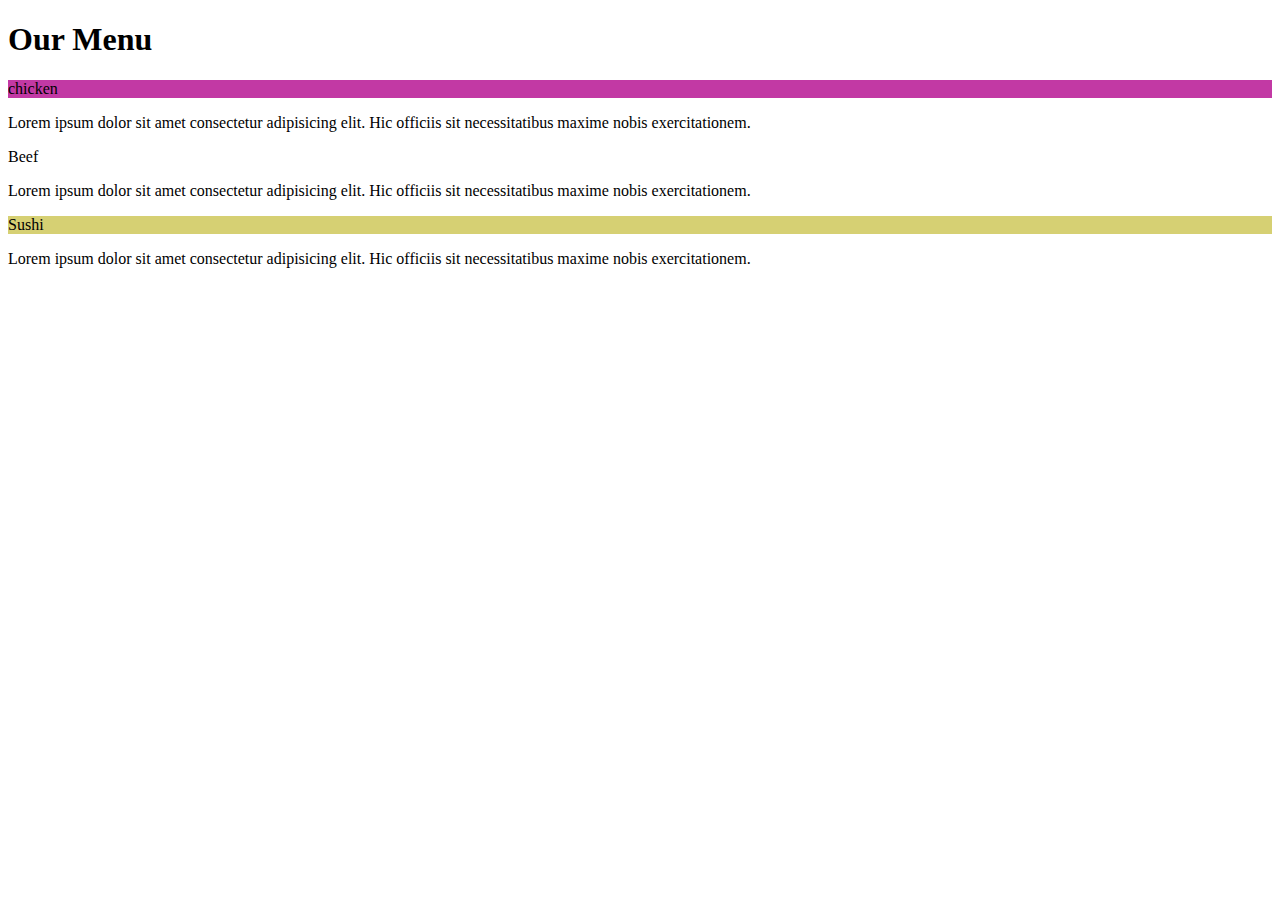
<file: index.html>
<!DOCTYPE html>
<html lang="en">
  <head>
    <meta charset="UTF-8" />
    <meta name="viewport" content="width=device-width, initial-scale=1.0" />
    <link rel="stylesheet" href="./style.css" />
    <link
      href="https://cdn.jsdelivr.net/npm/bootstrap@5.3.2/dist/css/bootstrap.min.css"
      rel="stylesheet"
      integrity="sha384-T3c6CoIi6uLrA9TneNEoa7RxnatzjcDSCmG1MXxSR1GAsXEV/Dwwykc2MPK8M2HN"
      crossorigin="anonymous"
    />
    <title>Module 2 Solution</title>
  </head>

  <body>
    <h1 class="text-center">Our Menu</h1>
    <div class="container-lg">
      <div class="row d-flex flex-row justify-content-between">
        <div class="col-md-6 col-lg-4">
          <div class="row bg-secondary border border-dark border-2 m-2">
            <p class="col-4"></p>
            <p class="col-4"></p>
            <p id="label-1" class="col-4 text-dark fw-bold text-center">
              chicken
            </p>
            <p class="p-2">
              Lorem ipsum dolor sit amet consectetur adipisicing elit. Hic
              officiis sit necessitatibus maxime nobis exercitationem.
            </p>
          </div>
        </div>
        <div class="col-md-6 col-lg-4">
          <div class="row bg-secondary border border-dark border-2 m-2">
            <p class="col-4"></p>
            <p class="col-4"></p>
            <p class="col-4 bg-danger text-white fw-bold text-center">Beef</p>
            <p class="p-2">
              Lorem ipsum dolor sit amet consectetur adipisicing elit. Hic
              officiis sit necessitatibus maxime nobis exercitationem.
            </p>
          </div>
        </div>
        <div class="col-md-12 col-lg-4">
          <div class="row bg-secondary border border-dark border-2 m-2">
            <p class="col-4"></p>
            <p class="col-4"></p>
            <p class="col-4 text-dark fw-bold text-center" id="label-2">
              Sushi
            </p>
            <p class="p-2">
              Lorem ipsum dolor sit amet consectetur adipisicing elit. Hic
              officiis sit necessitatibus maxime nobis exercitationem.
            </p>
          </div>
        </div>
      </div>
    </div>
  </body>
  <script
    src="https://cdn.jsdelivr.net/npm/bootstrap@5.3.2/dist/js/bootstrap.bundle.min.js"
    integrity="sha384-C6RzsynM9kWDrMNeT87bh95OGNyZPhcTNXj1NW7RuBCsyN/o0jlpcV8Qyq46cDfL"
    crossorigin="anonymous"
  ></script>
</html>
</file>
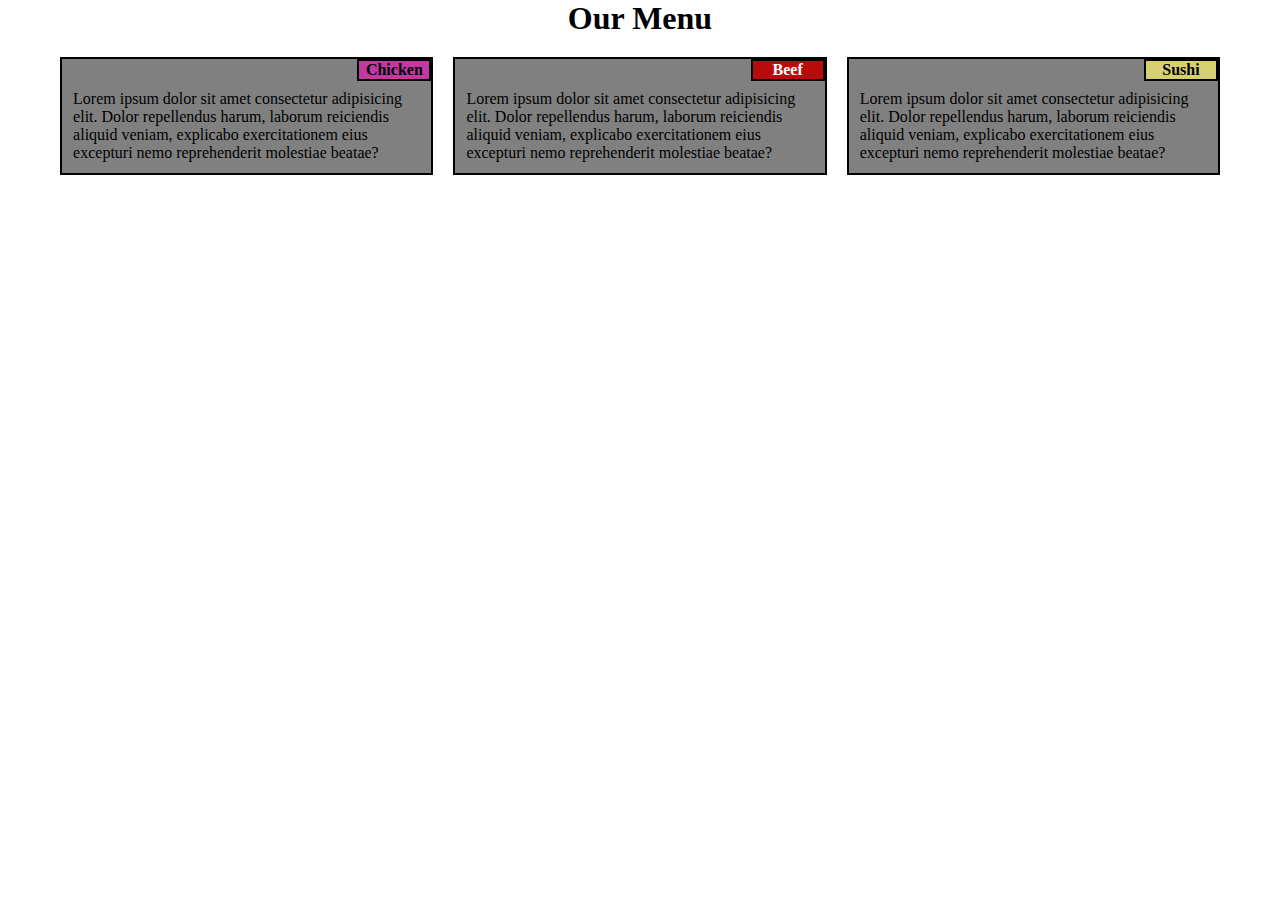
<file: Module 2 Solution/index.html>
<!DOCTYPE html>
<html lang="en">
  <head>
    <meta charset="UTF-8" />
    <meta name="viewport" content="width=device-width, initial-scale=1.0" />
    <link rel="stylesheet" href="style.css" />
    <title>Module 2 Solution</title>
  </head>
  <body>
    <h1>Our Menu</h1>
    <div class="container-fluif">
      <div class="row">
        <div class="box-1">
          <div class="chicken">
            <p>Chicken</p>
          </div>
          <div class="info">
            <p>
              Lorem ipsum dolor sit amet consectetur adipisicing elit. Dolor
              repellendus harum, laborum reiciendis aliquid veniam, explicabo
              exercitationem eius excepturi nemo reprehenderit molestiae beatae?
            </p>
          </div>
        </div>
        <div class="box-2">
          <div class="Beef">
            <p>Beef</p>
          </div>

          <div class="info">
            <p>
              Lorem ipsum dolor sit amet consectetur adipisicing elit. Dolor
              repellendus harum, laborum reiciendis aliquid veniam, explicabo
              exercitationem eius excepturi nemo reprehenderit molestiae beatae?
            </p>
          </div>
        </div>
        <div class="box-3">
          <div class="Sushi">
            <p>Sushi</p>
          </div>
          <div class="info">
            <p class="p-chicken">
              Lorem ipsum dolor sit amet consectetur adipisicing elit. Dolor
              repellendus harum, laborum reiciendis aliquid veniam, explicabo
              exercitationem eius excepturi nemo reprehenderit molestiae beatae?
            </p>
          </div>
        </div>
      </div>
    </div>
  </body>
</html>
</file>
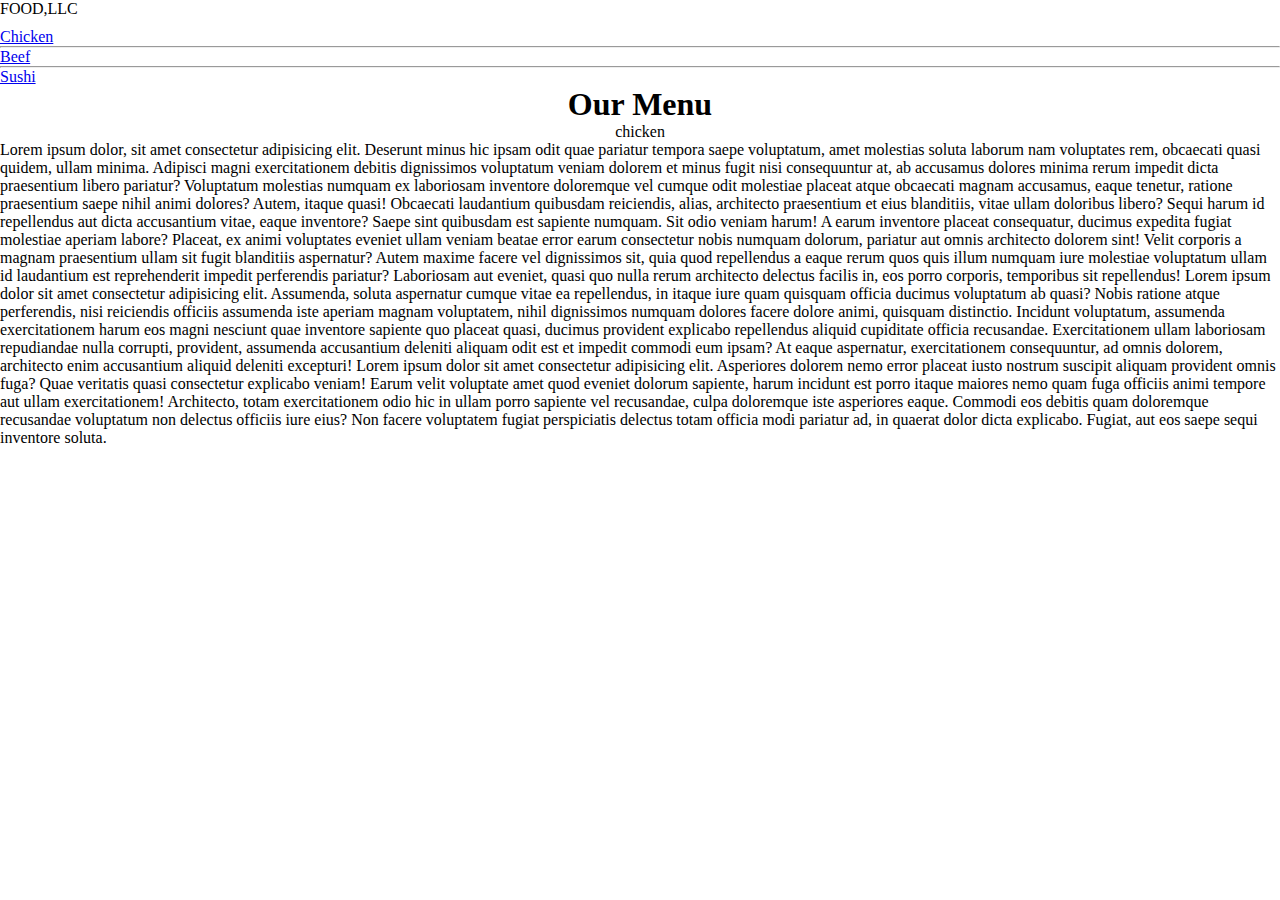
<file: Module 3 Solution/index.html>
<!DOCTYPE html>
<html lang="en">
  <head>
    <meta charset="UTF-8" />
    <meta name="viewport" content="width=device-width, initial-scale=1.0" />
    <link
      href="https://cdn.jsdelivr.net/npm/bootstrap@5.3.2/dist/css/bootstrap.min.css"
      rel="stylesheet"
      integrity="sha384-T3c6CoIi6uLrA9TneNEoa7RxnatzjcDSCmG1MXxSR1GAsXEV/Dwwykc2MPK8M2HN"
      crossorigin="anonymous"
    />
    <script
      defer
      src="https://cdn.jsdelivr.net/npm/bootstrap@5.3.2/dist/js/bootstrap.bundle.min.js"
      integrity="sha384-C6RzsynM9kWDrMNeT87bh95OGNyZPhcTNXj1NW7RuBCsyN/o0jlpcV8Qyq46cDfL"
      crossorigin="anonymous"
    ></script>
    <link rel="stylesheet" href="style.css" />
    <title>Module 3 Solution</title>
  </head>
  <body>
    <nav class="navbar bg-secondary navbar-secondary">
      <div class="container-fluid">
        <span class="text-left h4 fw-bold">FOOD,LLC</span>
        <button
          class="navbar-toggler xs"
          type="button"
          data-bs-toggle="collapse"
          data-bs-target="#menucursor"
        >
          <span class="navbar-toggler-icon"></span>
        </button>
        <div class="navbar-collapse collapse" id="menucursor">
          <ul class="navbar-nav bg-white m-lg-3 m-sm-3 m-md-3">
            <li class="nav-item">
              <a href="#" class="nav-link text-center fw-bold">Chicken </a>
            </li>
            <hr />
            <li class="nav-item">
              <a href="#" class="nav-link text-center fw-bold">Beef</a>
            </li>
            <hr />
            <li class="nav-item">
              <a href="#" class="nav-link text-center fw-bold">Sushi</a>
            </li>
          </ul>
        </div>
      </div>
    </nav>
    <div class="main-content">
      <h1>Our Menu</h1>
      <div class="container-lg">
        <div class="row d-flex flex-row justify-content-between">
          <div class="col-xs-12">
            <div class="row bg-secondary border border-dark border-2 m-2">
              <p
                id="label-1"
                class="text-dark fw-bold h3"
                style="text-align: center"
              >
                chicken
              </p>
              <p class="p-2">
                Lorem ipsum dolor, sit amet consectetur adipisicing elit.
                Deserunt minus hic ipsam odit quae pariatur tempora saepe
                voluptatum, amet molestias soluta laborum nam voluptates rem,
                obcaecati quasi quidem, ullam minima. Adipisci magni
                exercitationem debitis dignissimos voluptatum veniam dolorem et
                minus fugit nisi consequuntur at, ab accusamus dolores minima
                rerum impedit dicta praesentium libero pariatur? Voluptatum
                molestias numquam ex laboriosam inventore doloremque vel cumque
                odit molestiae placeat atque obcaecati magnam accusamus, eaque
                tenetur, ratione praesentium saepe nihil animi dolores? Autem,
                itaque quasi! Obcaecati laudantium quibusdam reiciendis, alias,
                architecto praesentium et eius blanditiis, vitae ullam doloribus
                libero? Sequi harum id repellendus aut dicta accusantium vitae,
                eaque inventore? Saepe sint quibusdam est sapiente numquam. Sit
                odio veniam harum! A earum inventore placeat consequatur,
                ducimus expedita fugiat molestiae aperiam labore? Placeat, ex
                animi voluptates eveniet ullam veniam beatae error earum
                consectetur nobis numquam dolorum, pariatur aut omnis architecto
                dolorem sint! Velit corporis a magnam praesentium ullam sit
                fugit blanditiis aspernatur? Autem maxime facere vel dignissimos
                sit, quia quod repellendus a eaque rerum quos quis illum numquam
                iure molestiae voluptatum ullam id laudantium est reprehenderit
                impedit perferendis pariatur? Laboriosam aut eveniet, quasi quo
                nulla rerum architecto delectus facilis in, eos porro corporis,
                temporibus sit repellendus! Lorem ipsum dolor sit amet
                consectetur adipisicing elit. Assumenda, soluta aspernatur
                cumque vitae ea repellendus, in itaque iure quam quisquam
                officia ducimus voluptatum ab quasi? Nobis ratione atque
                perferendis, nisi reiciendis officiis assumenda iste aperiam
                magnam voluptatem, nihil dignissimos numquam dolores facere
                dolore animi, quisquam distinctio. Incidunt voluptatum,
                assumenda exercitationem harum eos magni nesciunt quae inventore
                sapiente quo placeat quasi, ducimus provident explicabo
                repellendus aliquid cupiditate officia recusandae.
                Exercitationem ullam laboriosam repudiandae nulla corrupti,
                provident, assumenda accusantium deleniti aliquam odit est et
                impedit commodi eum ipsam? At eaque aspernatur, exercitationem
                consequuntur, ad omnis dolorem, architecto enim accusantium
                aliquid deleniti excepturi! Lorem ipsum dolor sit amet
                consectetur adipisicing elit. Asperiores dolorem nemo error
                placeat iusto nostrum suscipit aliquam provident omnis fuga?
                Quae veritatis quasi consectetur explicabo veniam! Earum velit
                voluptate amet quod eveniet dolorum sapiente, harum incidunt est
                porro itaque maiores nemo quam fuga officiis animi tempore aut
                ullam exercitationem! Architecto, totam exercitationem odio hic
                in ullam porro sapiente vel recusandae, culpa doloremque iste
                asperiores eaque. Commodi eos debitis quam doloremque recusandae
                voluptatum non delectus officiis iure eius? Non facere
                voluptatem fugiat perspiciatis delectus totam officia modi
                pariatur ad, in quaerat dolor dicta explicabo. Fugiat, aut eos
                saepe sequi inventore soluta.
              </p>
            </div>
          </div>
        </div>
      </div>
    </div>
  </body>
</html>
</file>
<file: style.css>
#label-1 {
  background-color: rgb(194, 57, 164);
}
#label-2 {
  background-color: rgb(214, 208, 115);
}
</file>
<file: Module 2 Solution/style.css>
* {
  margin: 0;
  padding: 0;
}
h1 {
  text-align: center;
}
.row {
  display: grid;
  grid-template-rows: 1fr;
  grid-template-columns: 2fr 2fr 2fr;
  margin: 0px 50px 0px 50px;
}
.box-1,
.box-2,
.box-3 {
  border: 2px solid black;
  gap: 10px;
  margin: 10px;
  background-color: gray;
  margin-top: 20px;
  box-sizing: border-box;
}
.info p {
  margin-top: 20px;
  padding: 3%;
}
.chicken p {
  border: 2px solid black;
  background-color: rgb(194, 57, 164);
  float: right;
  text-align: center;
  font-weight: bold;
  min-width: 70px;
}
.Beef p {
  background-color: rgb(185, 11, 11);
  color: white;
  font-weight: bold;
  float: right;
  text-align: center;
  border: 2px solid black;
  min-width: 70px;
}
.Sushi p {
  background-color: rgb(214, 208, 115);
  font-weight: bold;
  float: right;
  min-width: 70px;
  text-align: center;
  border: 2px solid black;
}

/* Media QueriesS */

@media only screen and (min-width: 768px) and (max-width: 991px) {
  .row {
    display: grid;
    grid-template-rows: 1fr 1fr;
    grid-template-columns: 2fr 2fr;
    margin: 0px 50px 0px 50px;
  }
  .box-3 {
    grid-column-start: 1;
    grid-column-end: 3;
  }
}

@media only screen and (max-width: 767px) {
  .row {
    display: grid;
    grid-template-rows: 1fr 1fr 1fr;
    grid-template-columns: 3fr;
  }
}
</file>
<file: Module 3 Solution/style.css>
* {
    margin: 0;
    padding: 0;
}

ul {
    margin-top: 10px;
}


h1 {
    text-align: center;
    font-weight: bolder;
    font-weight: 600;
}

@media only screen and (min-width:451px) and (max-width:1500px) {
    .navbar-toggler-icon {
        display: none;
    }

    button {
        display: none;
    }


}

@media only screen and (min-width:326px)and (max-width:450px) {
    ul {
        margin-top: 10px;
    }
}
</file>
